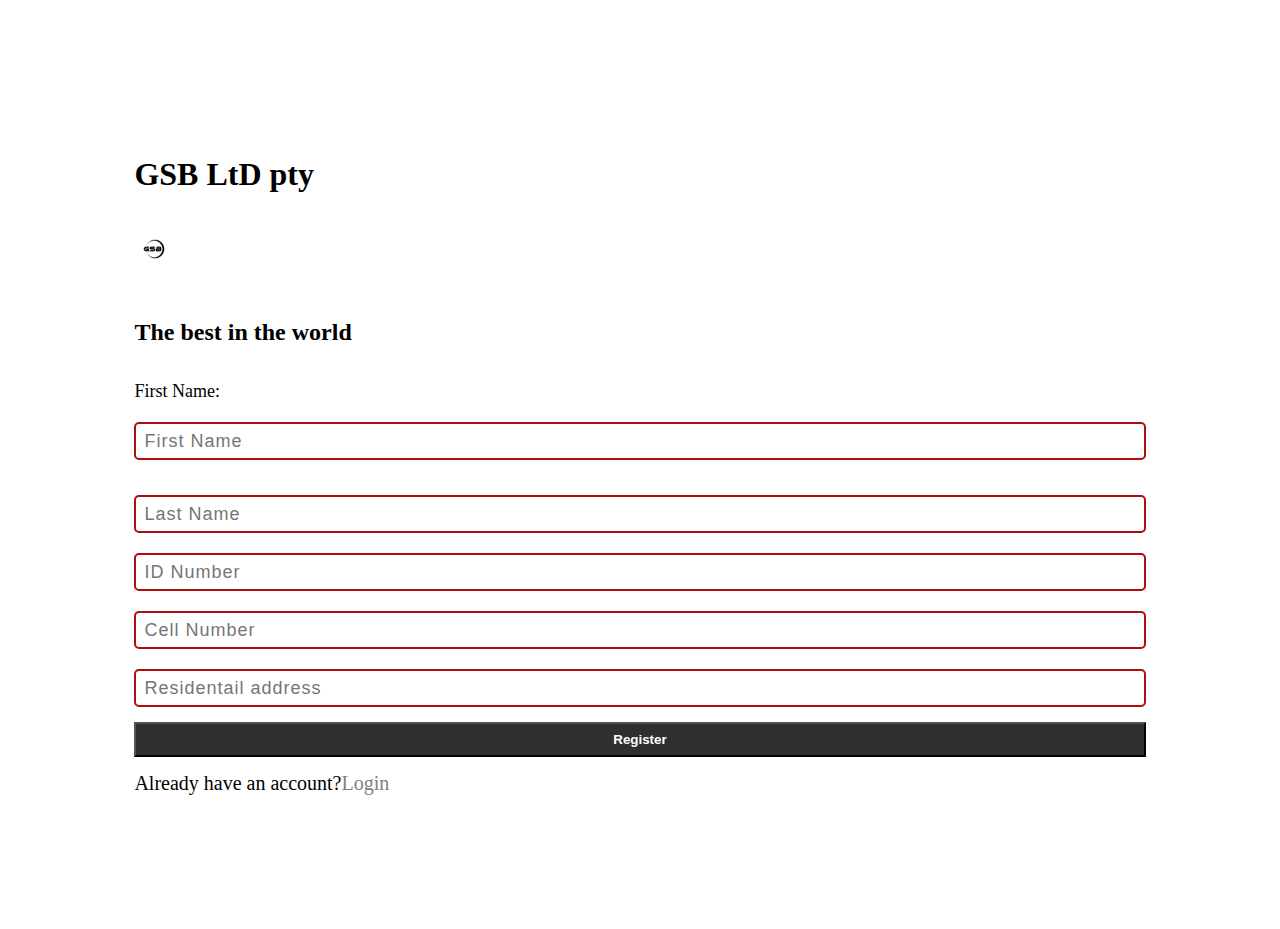
<file: index.html>
<!DOCTYPE html>
<html lang="en">
<head>
    <meta charset="UTF-8">
    <meta name="viewport" content="width=device-width, initial-scale=1.0">
    <title>Document</title>
    <link rel="stylesheet" type="text/css " href="./style.css">
</head>

<body>
<div class="holder">
    <H1>GSB LtD pty</H1>
    <img src="./images/gsb-letter-logo-design-in-illustration-logo-calligraphy-designs-for-logo-poster-invitation-etc-free-vector.jpg">
    <div class="userinfo">
        <label class=""></label>
    </div>
    <h2>The best in the world</h2>
    <label  class=" mylabel1">First Name:</label> 
    <input class="MyText" type="First Name" placeholder="First Name" >
        <label for="Last Name" class="mylabel2"></label>
        <input type="Last Name" placeholder="Last Name" class="MyText">
    <input type="number" placeholder="ID Number" class="MyText">
    <Input type="number" placeholder="Cell Number" class="MyText">
    <input type="address" placeholder="Residentail address" class="MyText">
    <input type="button" value="Register" class="mybutton">
    <p class="under-bu">Already have an account?<a href="./login.html">Login</a></p>

</div>

</body>
</html>
</file>
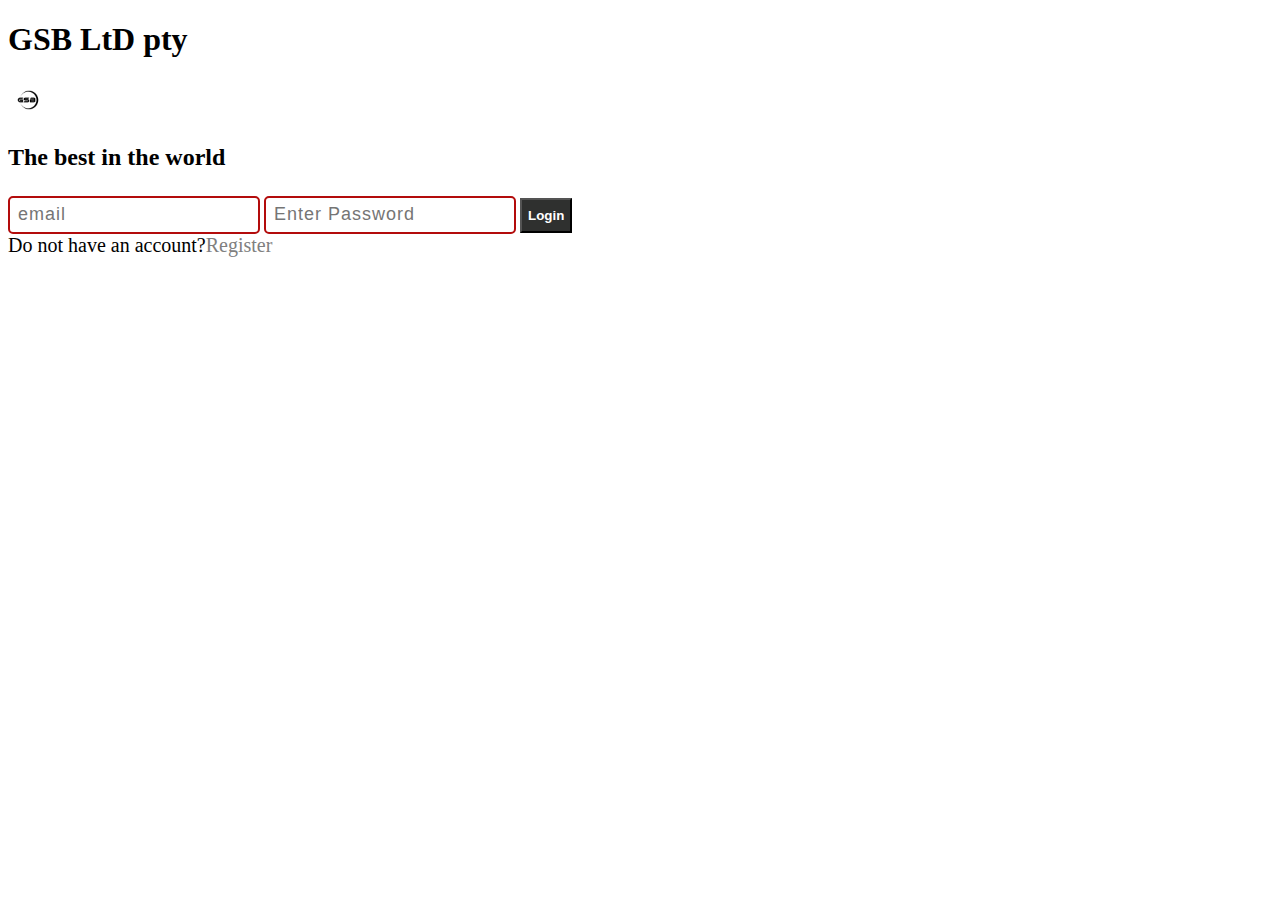
<file: login.html>
<!DOCTYPE html>
<html lang="en">
<head>
    <meta charset="UTF-8">
    <meta name="viewport" content="width=device-width, initial-scale=1.0">
    <title>Document</title>
    <link rel="stylesheet" type="text/css" href="./style.css">
</head>
<body>
    <form>
        <div>
    <H1>GSB LtD pty</H1>
    <img src="./images/gsb-letter-logo-design-in-illustration-logo-calligraphy-designs-for-logo-poster-invitation-etc-free-vector.jpg">
    <h2>The best in the world</h2>
    <Input type="number" placeholder="email" class="MyText">
    <input type="address" placeholder="Enter Password" class="MyText">
    <input type="submit" value="Login" class="mybutton">
    <p class="under-bu">Do not have an account?<a href="./login.html">Register</a></p>
</div>
</form>
</body>
</html>
</file>
<file: style.css>
img{
    width: 40px;
    height: 40xp;
}
.mylabel1{
    font-size: 18px;
}



.mylabel2{
    font-size: 18px;
}

.MyText{
    height: 28px;
    font-size: 18px;
    padding: 3px 8px;
    border-radius: 5px;
    border: 2px solid rgb(179, 12, 12);
    letter-spacing: 1px;
    margin-top: 5px;
}
.MyText:hover{
    border: 2px solid yellow;
}
.mybutton{
    height: 35px;
    background-color: rgb(47, 48, 47);
    color: white;
    font-weight: bold;
    cursor: pointer;
}
.holder{
    display: flex;
    flex-direction: column;
    padding: 10%;
    gap: 15px
    ;
}

.mybutton:hover{
    background-color: green;
}
.userinfo{
    display: flex;
    flex-direction: column;
}
p.under-bu{
    font-size: 20px;
    margin: 0px;
}
p.under-bu a{
    text-decoration: none;
    color: grey;

}
p.under-bu a:hover{
    color: green;
}
</file>
